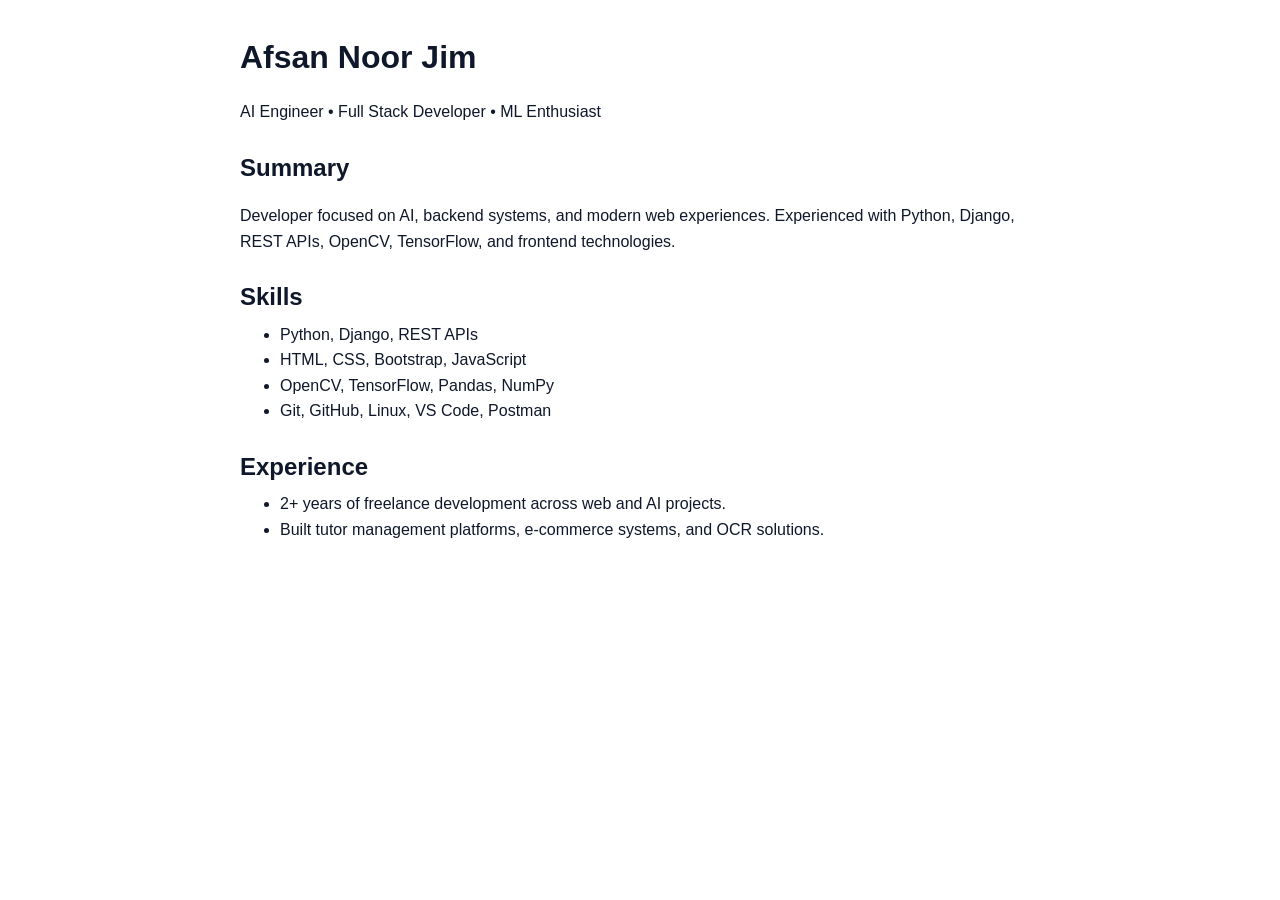
<file: assets/resume.html>
<!DOCTYPE html>
<html lang="en">
  <head>
    <meta charset="UTF-8" />
    <meta name="viewport" content="width=device-width, initial-scale=1.0" />
    <title>Afsan Noor Jim | Resume</title>
    <style>
      body {
        font-family: Arial, sans-serif;
        margin: 2rem auto;
        max-width: 800px;
        line-height: 1.6;
        color: #0f172a;
      }
      h1, h2 { margin-bottom: 0.3rem; }
      .section { margin-top: 1.5rem; }
      ul { margin-top: 0.3rem; }
    </style>
  </head>
  <body>
    <h1>Afsan Noor Jim</h1>
    <p>AI Engineer • Full Stack Developer • ML Enthusiast</p>

    <div class="section">
      <h2>Summary</h2>
      <p>Developer focused on AI, backend systems, and modern web experiences. Experienced with Python, Django, REST APIs, OpenCV, TensorFlow, and frontend technologies.</p>
    </div>

    <div class="section">
      <h2>Skills</h2>
      <ul>
        <li>Python, Django, REST APIs</li>
        <li>HTML, CSS, Bootstrap, JavaScript</li>
        <li>OpenCV, TensorFlow, Pandas, NumPy</li>
        <li>Git, GitHub, Linux, VS Code, Postman</li>
      </ul>
    </div>

    <div class="section">
      <h2>Experience</h2>
      <ul>
        <li>2+ years of freelance development across web and AI projects.</li>
        <li>Built tutor management platforms, e-commerce systems, and OCR solutions.</li>
      </ul>
    </div>
  </body>
</html>
</file>
